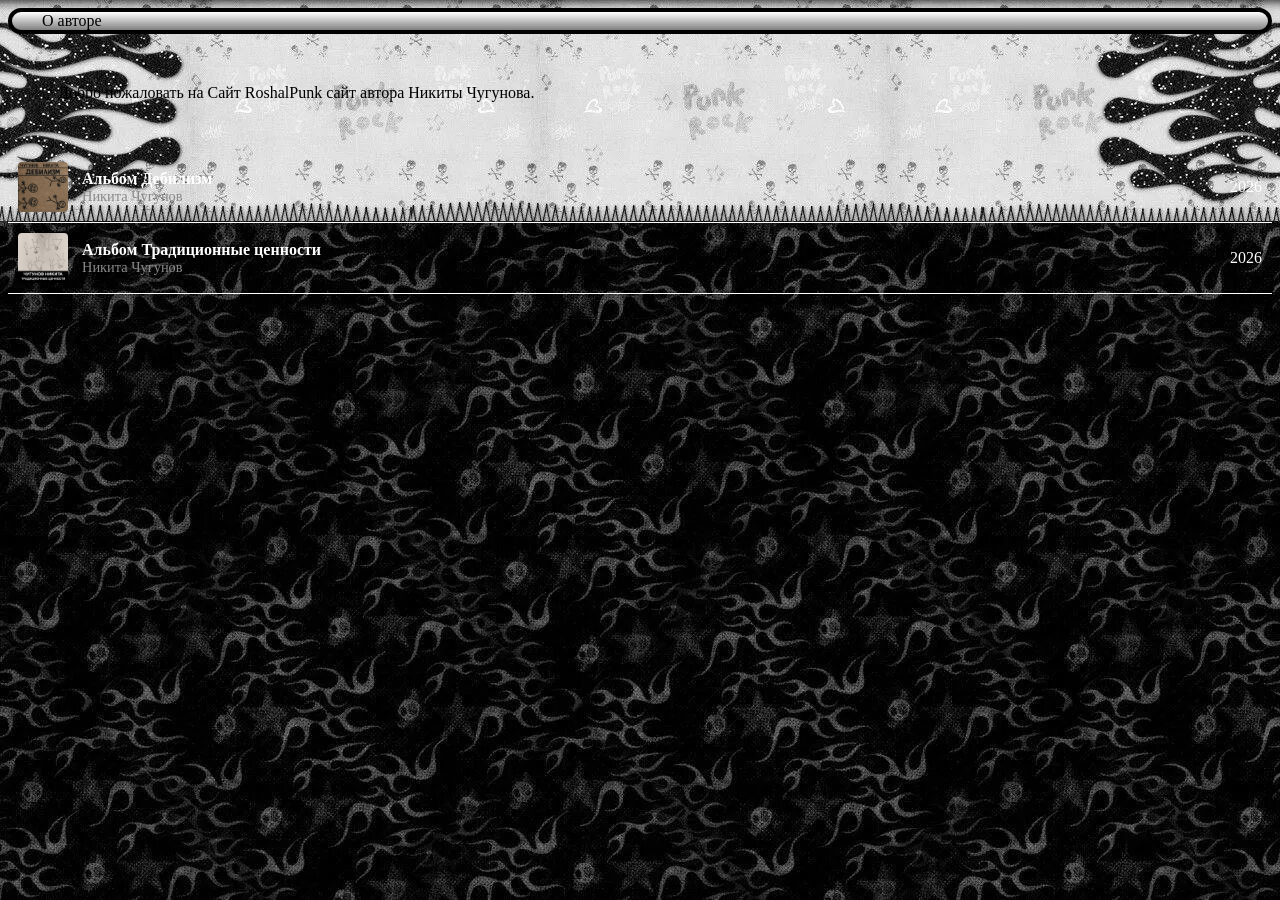
<file: index.html>
<!DOCTYPE html>
<html lang="ru">
    <head>
        <link rel="stylesheet", href="style.css">
        <meta charset="utf-8">
        <meta name="description" content="Официальный сайт музике RoshalPunk">
        <meta name="keywords" content="музыка панк песни">
        <meta name="author" content="Nikita">
        <meta name="robots" content="index, follow">
        <meta name="theme-color" content="#000000">
        <meta name="viewport" content="width=device-width, initial-scale=1.0">
        <meta name="google-site-verification" content="google731ecdb95a9d5b7b">
        <title> RoshalPunk </title>
    </head>
    <body>
       <header class="header">
            <a href="autor/autor.html" class="autor" target="_blank"> О авторе</a>
        </header>
        <div class="d">
            <span>
                Добро пожаловать на Сайт RoshalPunk сайт автора Никиты Чугунова.
            </span>           
        </div>
        <div class="main">
            <img src="img/al.jpeg" alt="error" class="main-img">
            <div class="info">
                <a href="deb/deb.html" class="title">Альбом Дебилизм</a>
                <span class="name">Никита Чугунов</span>          
            </div>
            <div class="status">
                <span class="fd">2026</span>              
            </div>         
        </div>
        <div class="main0">
            <img src="trd.jpg" alt="error" class="main0-img">
            <div class="main0-info">
                <a href="tradition/tr.html" class="main0-title">Альбом Традиционные ценности</a>
                <span class="main0-name">Никита Чугунов</span> 
            </div>
            <div class="main0-status">
                <span class="main0-fd">2026</span>
            </div>
        </div>>
    </body>
</html>
</file>
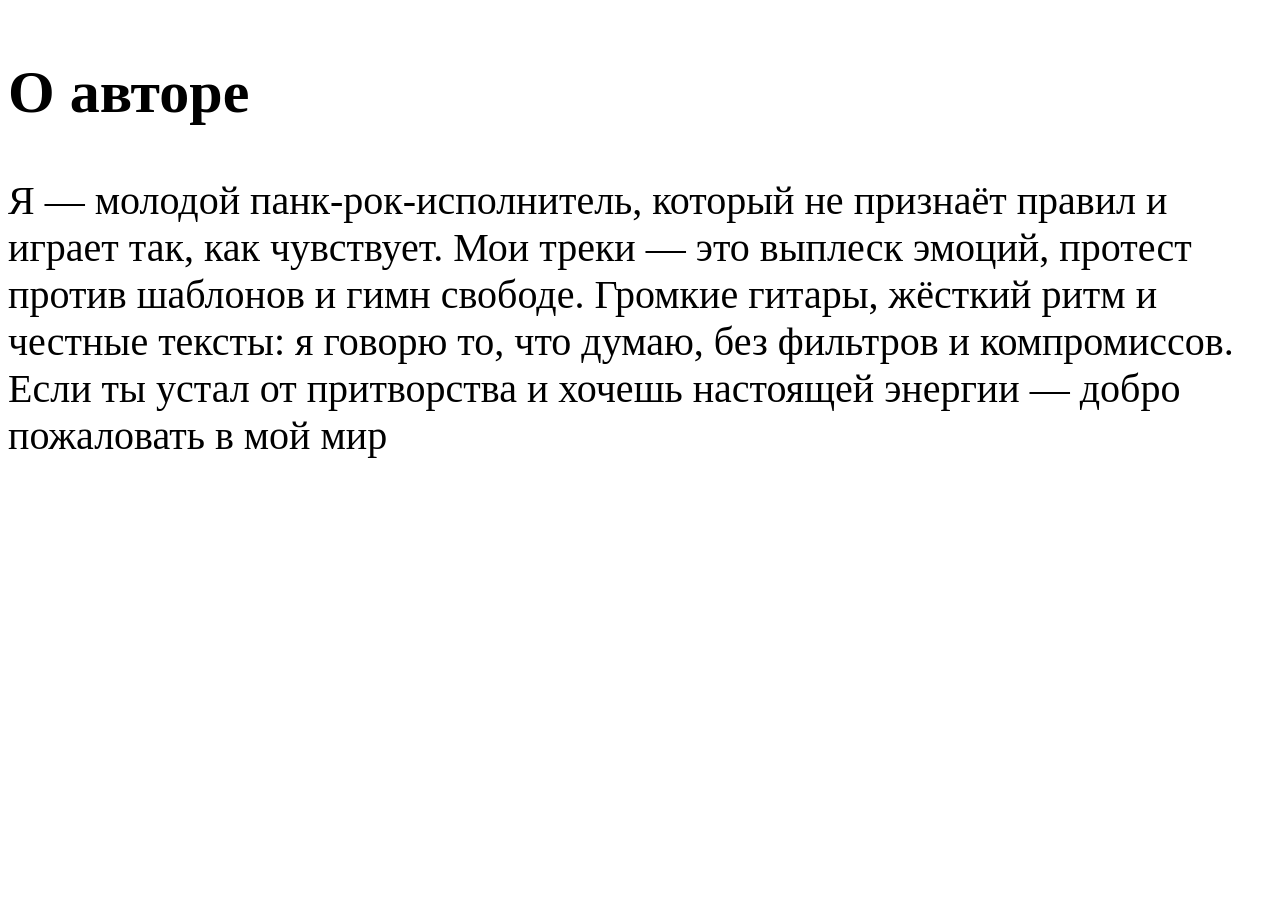
<file: autor/autor.html>
<!DOCTYPE html>
<html lang="ru">
    <head>
        <meta charset="utf-8">
        <title>autor</title>
        <link rel="stylesheet" href="style.css">
    </head>
    <body>
        <section>
            <h1>  О авторе</h1>
           <p class="text">
            <div>Я — молодой панк‐рок-исполнитель,
             который не признаёт правил и играет так, как чувствует.
              Мои треки — это выплеск эмоций, протест против шаблонов и гимн свободе. 
              Громкие гитары, жёсткий ритм и честные тексты: я говорю то, что думаю, без фильтров и компромиссов. 
              Если ты устал от притворства и хочешь настоящей энергии — добро пожаловать в мой мир</div>
           </p> 
           <div class="end"></div>
        </section>
    </body>
</html>
</file>
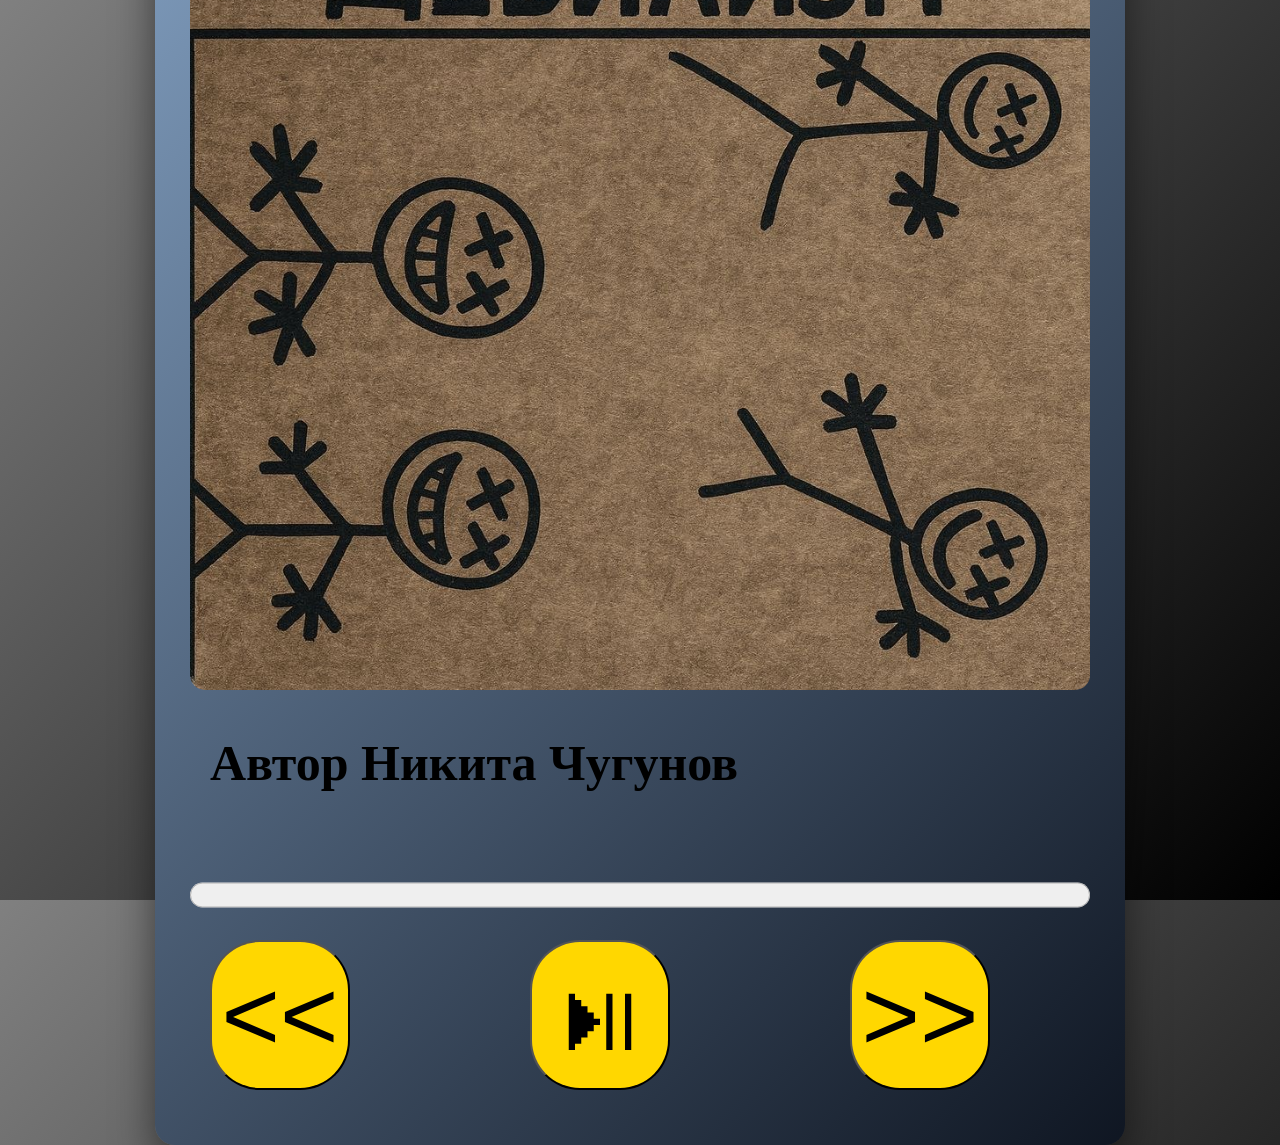
<file: deb/deb.html>
<!DOCTYPE html>
<html lang="ru">
    <head>
        <meta charset="UTF-8">
        <meta name="viewport" content="width=device-width, initial-scale=1.0">
        <title>album</title>
        <link rel="stylesheet" href="d.css">
        <script src="audio.JS" defer></script>
    </head>
    <body>
        <div class="play">
            <img class="art" src="../img/al.jpeg" alt="error not found">
            <h2 class="au">Автор Никита Чугунов</h2>
            <span class="sd"></span>
            <div class="con1">
                <progress class="progress" value="0" max="100"></progress>
            </div>
            <audio id="audio"></audio>
            <div class="bt0">
                <button class="bt"> &lt;&lt; </button>
                <button class="bt1"> &#9199;</button>
                <button class="bt2">&gt;&gt;</button>
            </div>
        </div>
    </body>
</html>
</file>
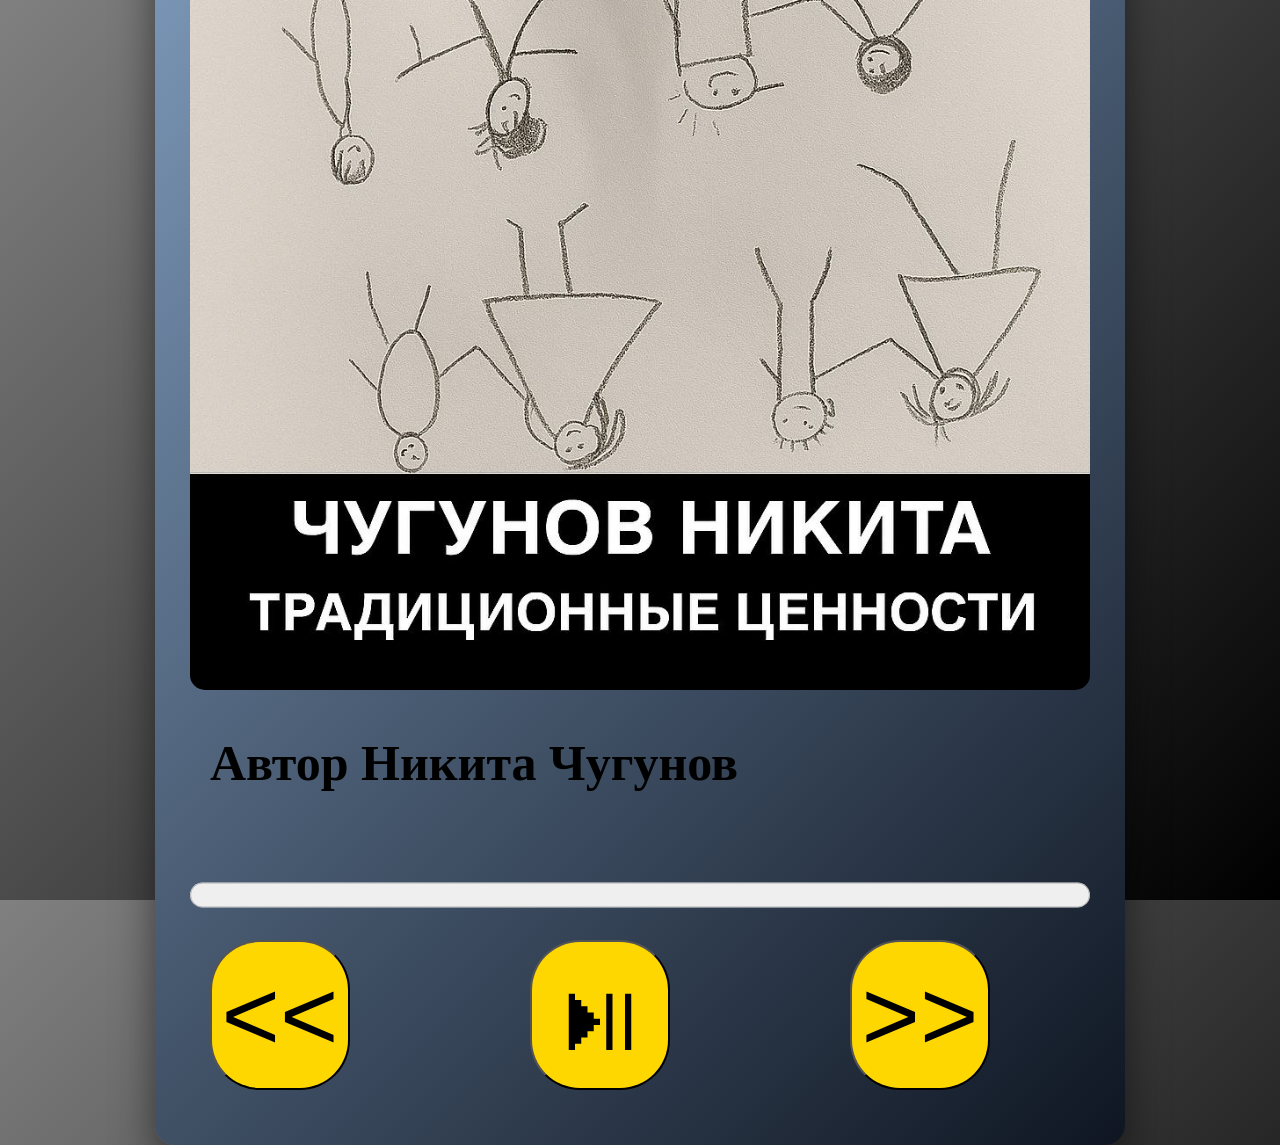
<file: tradition/tr.html>
<!DOCTYPE html>
<html lang="ru">
    <head>
        <meta charset="UTF-8">
        <meta name="viewport" content="width=device-width, initial-scale=1.0">
        <title>album</title>
        <link rel="stylesheet" href="tr.css">
        <script src="fun.js" defer></script>
    </head>
    <body>
        <div class="play">
            <img class="art" src="../trd.jpg" alt="error not found">
            <h2 class="au">Автор Никита Чугунов</h2>
            <span class="sd"></span>
            <div class="con1">
                <progress class="progress" value="0" max="100"></progress>
            </div>
            <audio id="audio"></audio>
            <div class="bt0">
                <button class="bt"> &lt;&lt; </button>
                <button class="bt1"> &#9199;</button>
                <button class="bt2">&gt;&gt;</button>
            </div>
        </div>
    </body>
</html>
</file>
<file: style.css>
body {
  /* Путь к файлу */
  background-image: url('img/i.jpeg');
  
  /* Картинка не повторяется, если она меньше экрана */
  background-repeat: no-repeat; 
  
  /* Картинка всегда по центру */
  background-position: center; 
  
  /* Растягивает картинку, чтобы она полностью закрыла блок без искажений */
  background-size: cover; 
  
  /* (Опционально) Фиксирует фон, чтобы он не уезжал при скролле */
  background-attachment: fixed; 
}

.header {
    
    border: 4px solid  #000000;
    background: linear-gradient(#FFFFFF, #808080);
    border-radius: 14px;
}

.autor {
    padding: 30px;
    color: #000000;
    text-decoration: none;
}



.main {
    display: flex;
    justify-content: center;
    align-items: center;
    padding: 10px;
    
    border-bottom: 1px solid #FFFFFF;
    gap: 14px;
}
.main-img {
    width: 50px;
    height: 50px;
    border-radius: 4px;
    object-fit: cover;
}
.info {
    display: flex;
    flex-direction: column;
    flex-grow: 1;
}
.title {
    text-decoration: none;
    color: #FFF;
    font-weight: bold;
}
.name {
    color: #888;
    font-size: 0.9em;
}
.stats {
    display: flex;
    align-items: center;
    gap: 10px;
}
.d {
    display: flex;
    flex-direction: column;
    flex-grow: 1;
    margin: 50px;
}
.fd {
   color: #FFFFFF;
}


.main0 {
     display: flex;
    justify-content: center;
    align-items: center;
    padding: 10px;
    
    border-bottom: 1px solid #FFFFFF;
    gap: 14px;
}

.main0-info {
    display: flex;
    flex-direction: column;
    flex-grow: 1;
}

.main0-img {
    width: 50px;
    height: 50px;
    border-radius: 4px;
    object-fit: cover;
}
.main0-title {
    text-decoration: none;
    color: #FFF;
    font-weight: bold;
}
.main0-name {
    color: #888;
    font-size: 0.9em;   
}

.main0-img {
    display: flex;
    align-items: center;
    gap: 10px;
}
.main0-fd {
   color: #FFFFFF;
}
</file>
<file: autor/style.css>
body {
    animation: iverts;
    animation-timeline: scroll();
    animation-duration: 1s;
    font-size: 40px;
    display: flex;
    justify-content: center;
}
@keyframes iverts {
    from {
        background: white;
        color: black;
    }
    to {
        background: black;
        color: white;
    }
}
</file>
<file: deb/d.css>
body {
    margin: 0;
    height: 100vh;
    display: flex;
    justify-content: center;
    align-items: center;
    background: linear-gradient(135deg, #808080, #000);
}
.play {
    background: linear-gradient(135deg, #85a3c5, #0f1622);
    padding: 35px;
    border-radius: 20px;
    box-shadow: 0 20px 40px rgba(0, 0, 0, 0.5);
    width: 900px;
    text-align: left;
}
.art {
    width: 100%;
    height: 900px;
    border-radius: 15px;
    margin-bottom: 20px;
    background-size: cover;
    background-position: center;
    background-repeat: no-repeat;
}
.au {
    font-size: 50px;
    margin: 20px;
}
.sd {
   font-size: 50px;
    margin: 20px;
} 

.con1 {
    display: flex;
    justify-content: column;
    align-items: flex-start;
    gap: 15px;
}
.progress {
    width: 100%;
    font-size: 50px;
}
.im {
    width: 100%;
    height: 100%;
    display: block;
}

.bt0 {
    margin: 20px;
    display: flex;
    gap: 180px;
}
.bt {
    width: 140px;
    height: 150px;
    background: #FFD700;
    border-radius: 50px;
    font-size: 100px;
}

.bt1 {
    width: 140px;
    height: 150px;
    background: #FFD700;
    border-radius: 50px;
    font-size: 100px;
}
.bt2 {
    width: 140px;
    height: 150px;
    background: #FFD700;
    border-radius: 50px;
    font-size: 100px;
}
</file>
<file: tradition/tr.css>
body {
    margin: 0;
    height: 100vh;
    display: flex;
    justify-content: center;
    align-items: center;
    background: linear-gradient(135deg, #808080, #000);
}
.play {
    background: linear-gradient(135deg, #85a3c5, #0f1622);
    padding: 35px;
    border-radius: 20px;
    box-shadow: 0 20px 40px rgba(0, 0, 0, 0.5);
    width: 900px;
    text-align: left;
}
.art {
    width: 100%;
    height: 900px;
    border-radius: 15px;
    margin-bottom: 20px;
    background-size: cover;
    background-position: center;
    background-repeat: no-repeat;
}
.au {
    font-size: 50px;
    margin: 20px;
}
.sd {
   font-size: 50px;
    margin: 20px;
} 

.con1 {
    display: flex;
    justify-content: column;
    align-items: flex-start;
    gap: 15px;
}
.progress {
    width: 100%;
    font-size: 50px;
}
.im {
    width: 100%;
    height: 100%;
    display: block;
}

.bt0 {
    margin: 20px;
    display: flex;
    gap: 180px;
}
.bt {
    width: 140px;
    height: 150px;
    background: #FFD700;
    border-radius: 50px;
    font-size: 100px;
}

.bt1 {
    width: 140px;
    height: 150px;
    background: #FFD700;
    border-radius: 50px;
    font-size: 100px;
}
.bt2 {
    width: 140px;
    height: 150px;
    background: #FFD700;
    border-radius: 50px;
    font-size: 100px;
}
</file>
